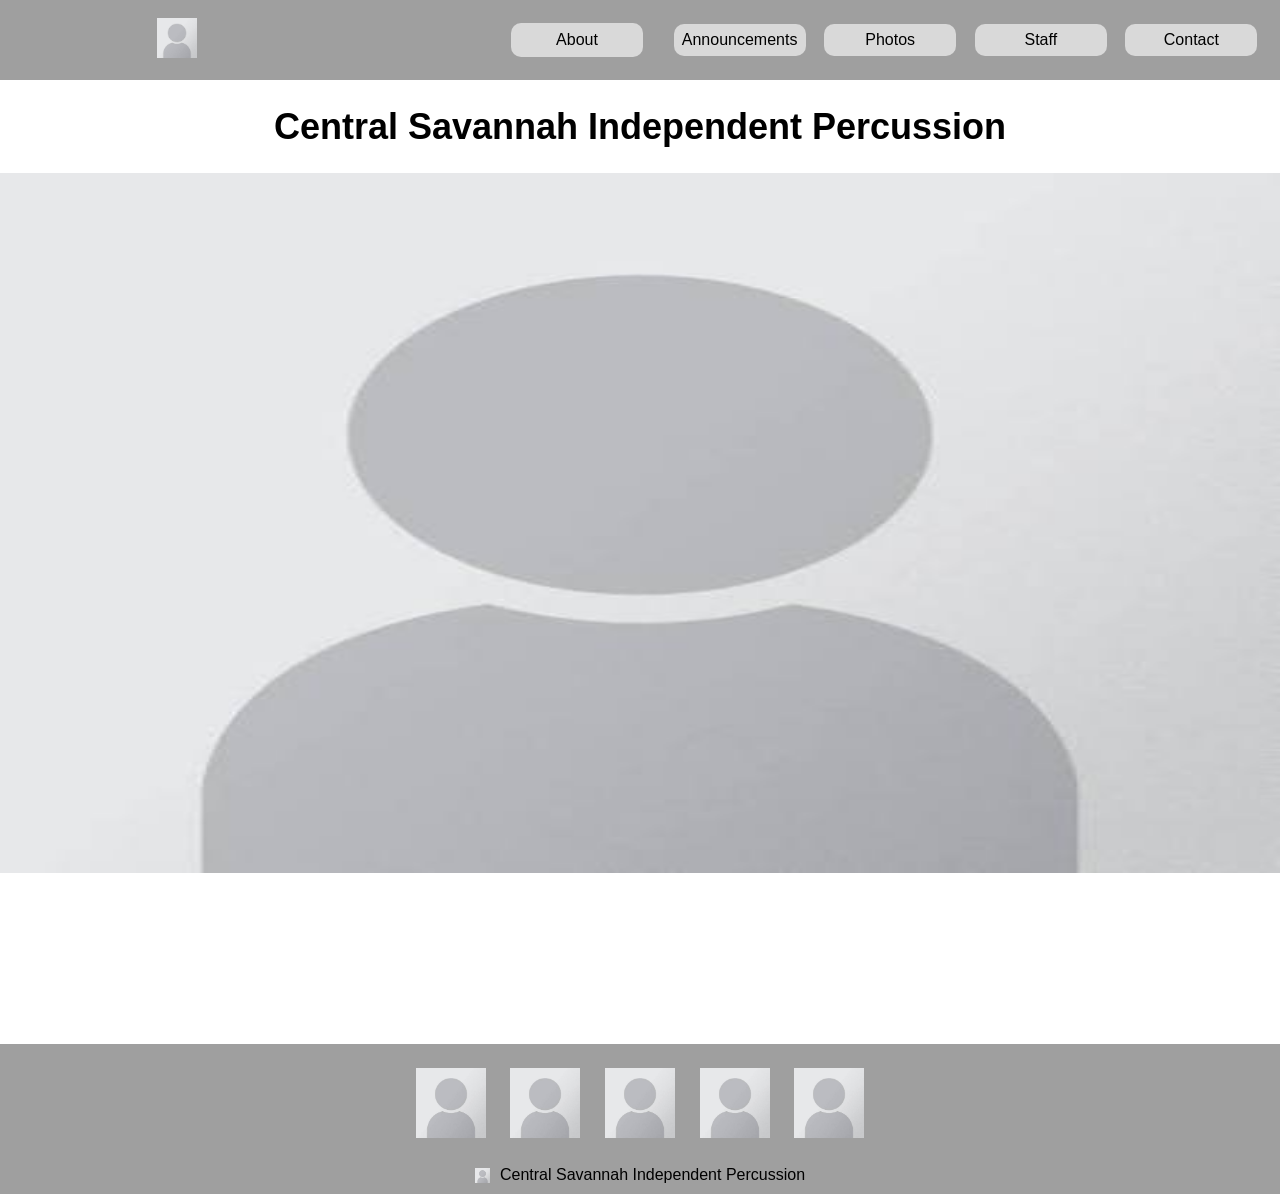
<file: index.html>
<!DOCTYPE html>
<html lang="en">

<head>
    <meta charset="UTF-8">
    <meta name="viewport" content="width=device-width, initial-scale=1.0">

    <link rel="stylesheet" href="CSS/base.css">
    <link rel="stylesheet" href="CSS/header-footer.css">
    <link rel="stylesheet" href="CSS/index.css">

    <script src="index.js"></script>

    <title>CSIP | Home</title>
</head>
<body>
    <header>
        <!-- Navigation -->
        <nav>
            <!-- Image in navigation bar -->
            <div class="nav-img-sec">
                <a href="index.html" class="nav-img-link">
                    <img src="Images/placeholder.jpg" alt="" class="nav-img" width="40" height="40">
                </a>
            </div>
            <!-- Navigation link -->
            <div class="nav-navigation-sec">
                <!-- About Us Dropdown Menu -->
                 <div class="about-dropdown">
                    <a onclick="aboutButton()" class="about-link nav-link" id="aboutButton">
                        <p class="about-text nav-text">About</p>
                    </a>
                    <div class="about-us-dropdown-active" id="aboutUs">
                        <div class="nav-about-us">
                            <a href="about-us.html" class="about-us-link dropdown-active-link">
                                <p class="about-us-text">About Us</p>
                            </a>
                        </div>
                        <div class="nav-audition">
                            <a href="audition.html" class="audition-link dropdown-active-link">
                                <p class="nav-audition-text">Audition</p>
                            </a>
                        </div>
                    </div>
                 </div>

                <!-- Announcements link -->
                <div class="announcements-sec">
                    <a href="announcements.html" class="announcements-link nav-link">
                        <p class="nav-text">Announcements</p>
                    </a>
                </div>
                <!-- Photos link -->
                <div class="photos-sec">
                    <a href="photos.html" class="photos-link nav-link">
                        <p class="nav-text">Photos</p>
                    </a>
                </div>
                <!-- Staff link -->
                <div class="staff-sec">
                    <a href="staff.html" class="staff-link nav-link">
                        <p class="nav-text">Staff</p>
                    </a>
                </div>
                <!-- Contact link -->
                <div class="contact-sec">
                    <a href="contact.html" class="contact-link nav-link">
                        <p class="nav-text">Contact</p>
                    </a>
                </div>
            </div>
        </nav>
    </header>

    <main>
        <!-- Main section, Top text -->
        <div class="main-top">
            <h1 class="main-top-title">Central Savannah Independent Percussion</h1>
        </div>
        <!-- Main section, Main image -->
        <div class="main-bottom">
            <img src="Images/placeholder.jpg" alt="" class="main-bottom-img" width="1400" height="700">
        </div>
    </main>

    <footer>
        <div class="footer-sponsors">
            <div class="sponsor-one">
                <img src="Images/placeholder.jpg" alt="" class="sponsor-one-img" width="70" height="70">
            </div>
            <div class="sponsor-two">
                <img src="Images/placeholder.jpg" alt="" class="sponsor-one-img" width="70" height="70">
            </div>
            <div class="sponsor-three">
                <img src="Images/placeholder.jpg" alt="" class="sponsor-one-img" width="70" height="70">
            </div>
            <div class="sponsor-four">
                <img src="Images/placeholder.jpg" alt="" class="sponsor-one-img" width="70" height="70">
            </div>
            <div class="sponsor-five">
                <img src="Images/placeholder.jpg" alt="" class="sponsor-one-img" width="70" height="70">
            </div>
        </div>
        <div class="footer-copyright">
            <img src="Images/placeholder.jpg" alt="" class="copyright-img" width="15" height="15">
            <p>Central Savannah Independent Percussion</p>
        </div>
    </footer>
</body>
</html>
</file>
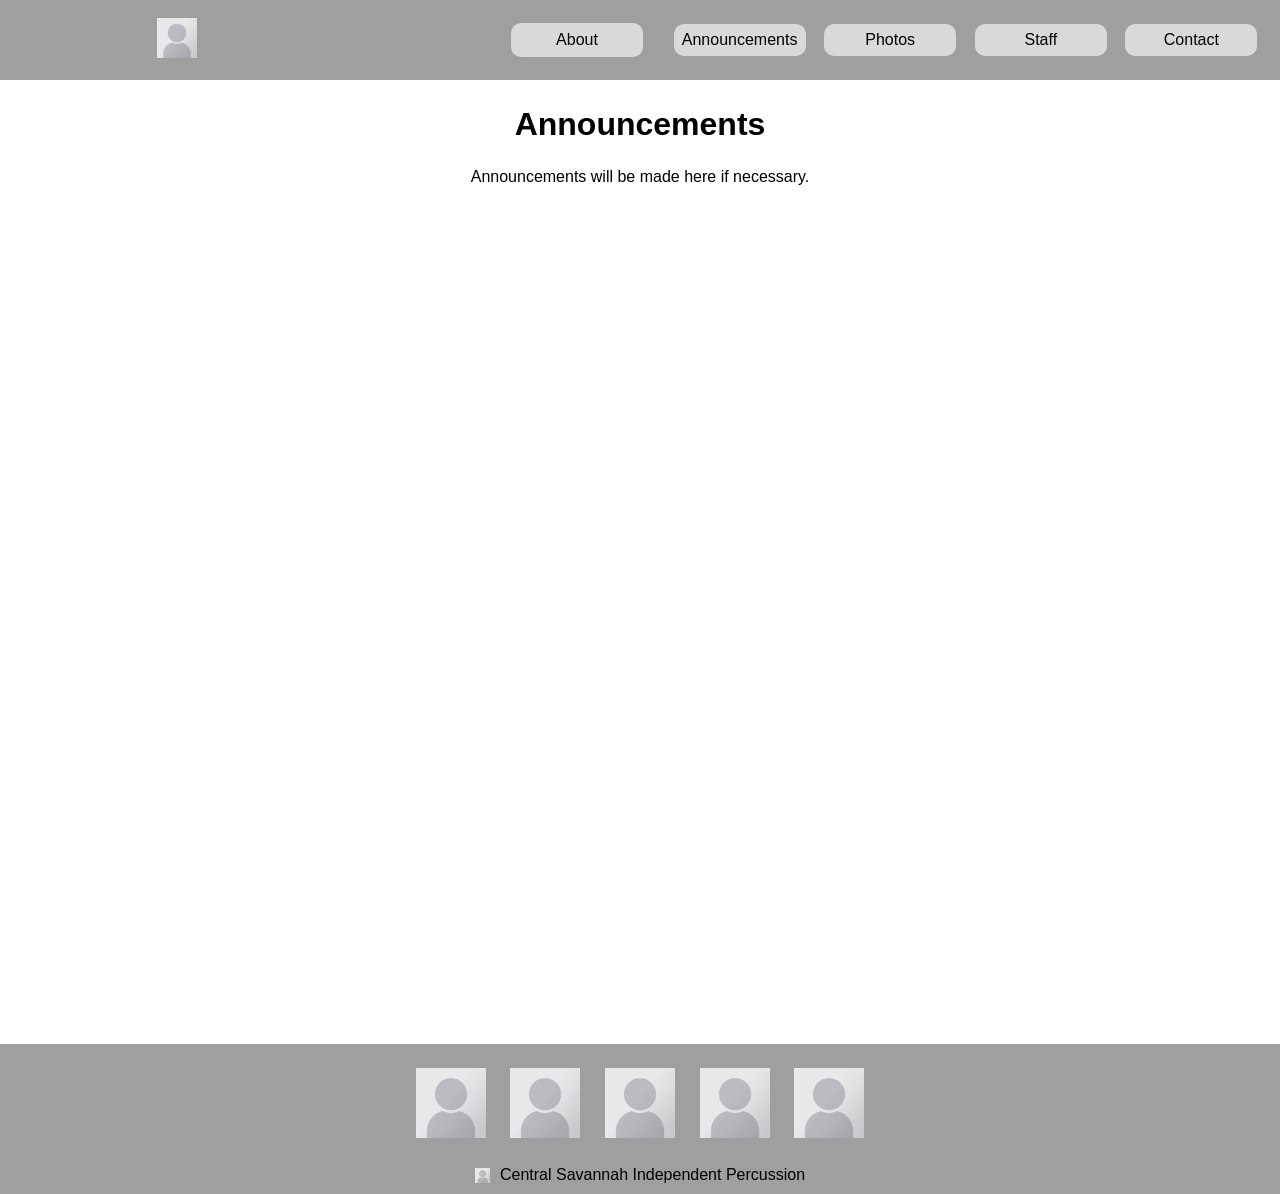
<file: announcements.html>
<!DOCTYPE html>
<html lang="en">

<head>
    <meta charset="UTF-8">
    <meta name="viewport" content="width=device-width, initial-scale=1.0">

    <link rel="stylesheet" href="CSS/base.css">
    <link rel="stylesheet" href="CSS/header-footer.css">
    <link rel="stylesheet" href="CSS/announcements.css">

    <script src="index.js"></script>

    <title>CSIP | Accouncements</title>
</head>
<body>
    <header>
        <!-- Navigation -->
        <nav>
            <!-- Image in navigation bar -->
            <div class="nav-img-sec">
                <a href="index.html" class="nav-img-link">
                    <img src="Images/placeholder.jpg" alt="" class="nav-img" width="40" height="40">
                </a>
            </div>
            <!-- Navigation link -->
            <div class="nav-navigation-sec">
                <!-- About Us Dropdown Menu -->
                 <div class="about-dropdown">
                    <a onclick="aboutButton()" class="about-link" id="aboutButton">
                        <p class="about-text nav-text">About</p>
                    </a>
                    <div class="about-us-dropdown-active" id="aboutUs">
                        <div class="nav-about-us">
                            <a href="about-us.html" class="about-us-link dropdown-active-link">
                                <p class="about-us-text">About Us</p>
                            </a>
                        </div>
                        <div class="nav-audition">
                            <a href="audition.html" class="audition-link dropdown-active-link">
                                <p class="nav-audition-text">Audition</p>
                            </a>
                        </div>
                    </div>
                 </div>

                <!-- Announcements link -->
                <div class="announcements-sec">
                    <a href="announcements.html" class="announcements-link nav-link">
                        <p class="nav-text">Announcements</p>
                    </a>
                </div>
                <!-- Photos link -->
                <div class="photos-sec">
                    <a href="photos.html" class="photos-link nav-link">
                        <p class="nav-text">Photos</p>
                    </a>
                </div>
                <!-- Staff link -->
                <div class="staff-sec">
                    <a href="staff.html" class="staff-link nav-link">
                        <p class="nav-text">Staff</p>
                    </a>
                </div>
                <!-- Contact link -->
                <div class="contact-sec">
                    <a href="contact.html" class="contact-link nav-link">
                        <p class="nav-text">Contact</p>
                    </a>
                </div>
            </div>
        </nav>
    </header>

    <main>
        <div class="main-title">
            <h1 class="main-top-title">Announcements</h1>
        </div>
        <div class="main-info">
            <p class="main-info-text">Announcements will be made here if necessary.</p>
        </div>
    </main>

    <footer>
        <div class="footer-sponsors">
            <div class="sponsor-one">
                <img src="Images/placeholder.jpg" alt="" class="sponsor-one-img" width="70" height="70">
            </div>
            <div class="sponsor-two">
                <img src="Images/placeholder.jpg" alt="" class="sponsor-one-img" width="70" height="70">
            </div>
            <div class="sponsor-three">
                <img src="Images/placeholder.jpg" alt="" class="sponsor-one-img" width="70" height="70">
            </div>
            <div class="sponsor-four">
                <img src="Images/placeholder.jpg" alt="" class="sponsor-one-img" width="70" height="70">
            </div>
            <div class="sponsor-five">
                <img src="Images/placeholder.jpg" alt="" class="sponsor-one-img" width="70" height="70">
            </div>
        </div>
        <div class="footer-copyright">
            <img src="Images/placeholder.jpg" alt="" class="copyright-img" width="15" height="15">
            <p>Central Savannah Independent Percussion</p>
        </div>
    </footer>
</body>
</html>
</file>
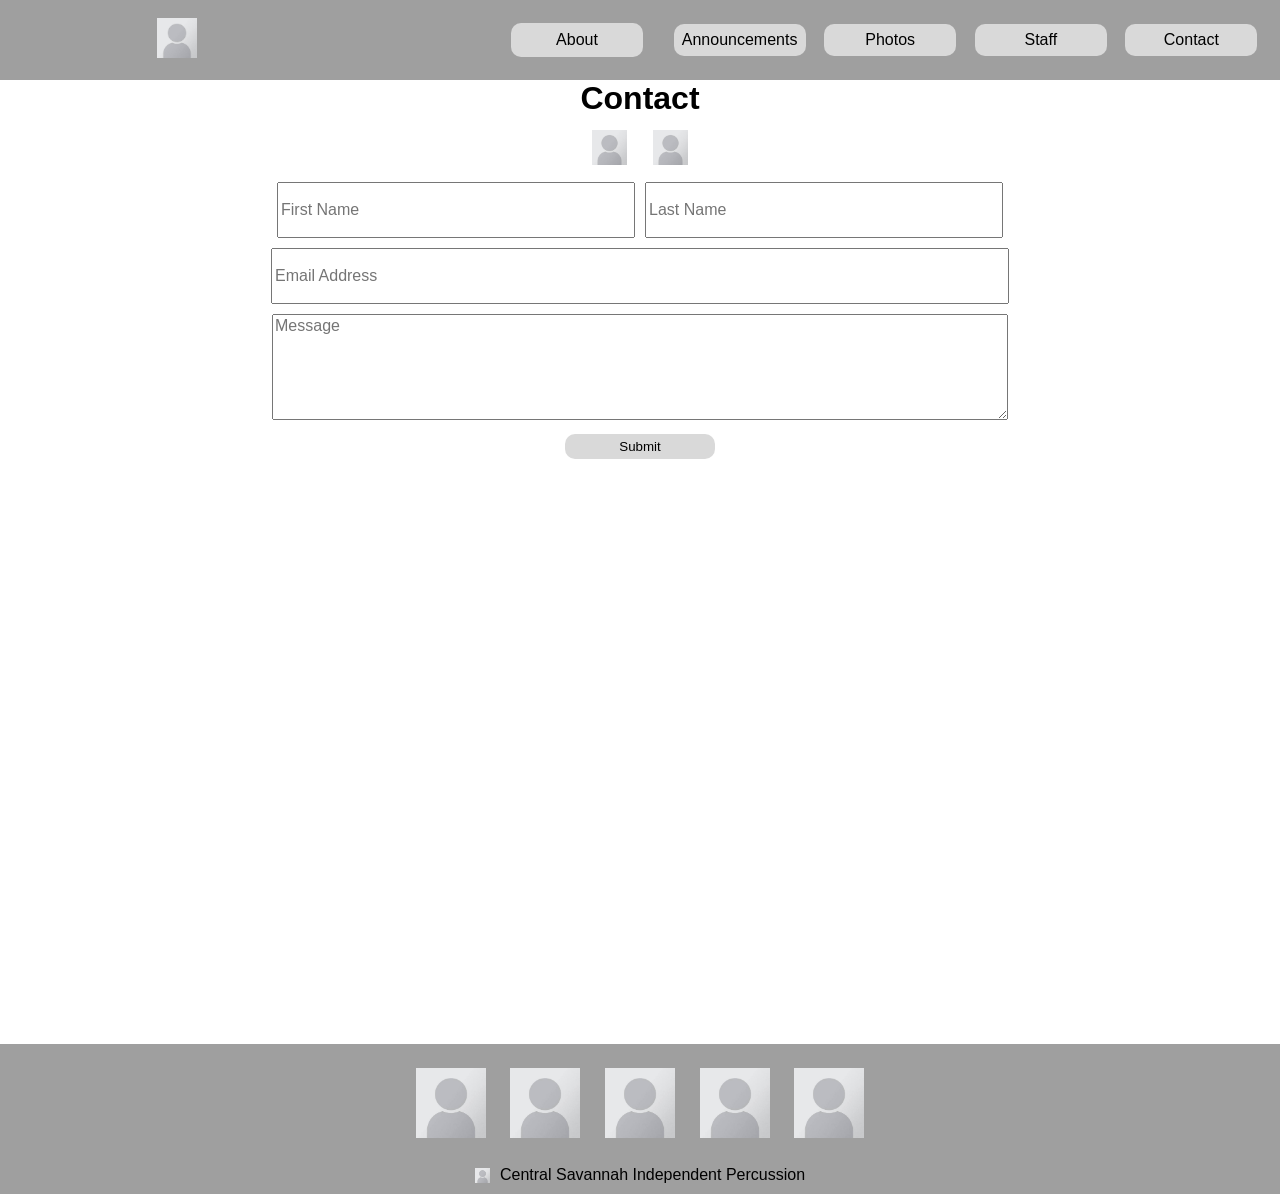
<file: contact.html>
<!DOCTYPE html>
<html lang="en">

<head>
    <meta charset="UTF-8">
    <meta name="viewport" content="width=device-width, initial-scale=1.0">

    <link rel="stylesheet" href="CSS/base.css">
    <link rel="stylesheet" href="CSS/header-footer.css">
    <link rel="stylesheet" href="CSS/contact.css">

    <script src="index.js"></script>

    <title>CSIP | Contact</title>
</head>
<body>
    <header>
        <!-- Navigation -->
        <nav>
            <!-- Image in navigation bar -->
            <div class="nav-img-sec">
                <a href="index.html" class="nav-img-link">
                    <img src="Images/placeholder.jpg" alt="" class="nav-img" width="40" height="40">
                </a>
            </div>
            <!-- Navigation link -->
            <div class="nav-navigation-sec">
                <!-- About Us Dropdown Menu -->
                 <div class="about-dropdown">
                    <a onclick="aboutButton()" class="about-link" id="aboutButton">
                        <p class="about-text nav-text">About</p>
                    </a>
                    <div class="about-us-dropdown-active" id="aboutUs">
                        <div class="nav-about-us">
                            <a href="about-us.html" class="about-us-link dropdown-active-link">
                                <p class="about-us-text">About Us</p>
                            </a>
                        </div>
                        <div class="nav-audition">
                            <a href="audition.html" class="audition-link dropdown-active-link">
                                <p class="nav-audition-text">Audition</p>
                            </a>
                        </div>
                    </div>
                 </div>

                <!-- Announcements link -->
                <div class="announcements-sec">
                    <a href="announcements.html" class="announcements-link nav-link">
                        <p class="nav-text">Announcements</p>
                    </a>
                </div>
                <!-- Photos link -->
                <div class="photos-sec">
                    <a href="photos.html" class="photos-link nav-link">
                        <p class="nav-text">Photos</p>
                    </a>
                </div>
                <!-- Staff link -->
                <div class="staff-sec">
                    <a href="staff.html" class="staff-link nav-link">
                        <p class="nav-text">Staff</p>
                    </a>
                </div>
                <!-- Contact link -->
                <div class="contact-sec">
                    <a href="contact.html" class="contact-link nav-link">
                        <p class="nav-text">Contact</p>
                    </a>
                </div>
            </div>
        </nav>
    </header>

    <main>
        <div class="main-title">
            <h1 class="main-top-title">Contact</h1>
        </div>
        <div class="contact-sec">
            <div class="social-media">
                <a href="###" class="social-one-link">
                    <img src="Images/placeholder.jpg" alt="" class="social-one-img" width="35px" height="35px">
                </a>
                <a href="###" class="social-two-link">
                    <img src="Images/placeholder.jpg" alt="" class="social-two-img"  width="35px" height="35px">
                </a>
            </div>
            <form action="" method="POST">
                <div class="contact-form">
                    <div class="names">
                        <input type="text" class="first-name contact-input" aria-label="First Name" placeholder="First Name">
                        <input type="text" class="last-name contact-input" aria-label="Last Name" placeholder="Last Name">
                    </div>
                    <input type="text" class="email contact-input" aria-label="Email Address" placeholder="Email Address">
                    <div class="message-sec">
                        <textarea name="Message" class="message contact-input" aria-label="message" placeholder="Message"></textarea>
                    </div>
                    <button class="submit">Submit</button>
                </div>
            </form>
        </div>
    </main>

    <footer>
        <div class="footer-sponsors">
            <div class="sponsor-one">
                <img src="Images/placeholder.jpg" alt="" class="sponsor-one-img" width="70" height="70">
            </div>
            <div class="sponsor-two">
                <img src="Images/placeholder.jpg" alt="" class="sponsor-one-img" width="70" height="70">
            </div>
            <div class="sponsor-three">
                <img src="Images/placeholder.jpg" alt="" class="sponsor-one-img" width="70" height="70">
            </div>
            <div class="sponsor-four">
                <img src="Images/placeholder.jpg" alt="" class="sponsor-one-img" width="70" height="70">
            </div>
            <div class="sponsor-five">
                <img src="Images/placeholder.jpg" alt="" class="sponsor-one-img" width="70" height="70">
            </div>
        </div>
        <div class="footer-copyright">
            <img src="Images/placeholder.jpg" alt="" class="copyright-img" width="15" height="15">
            <p>Central Savannah Independent Percussion</p>
        </div>
    </footer>
</body>
</html>
</file>
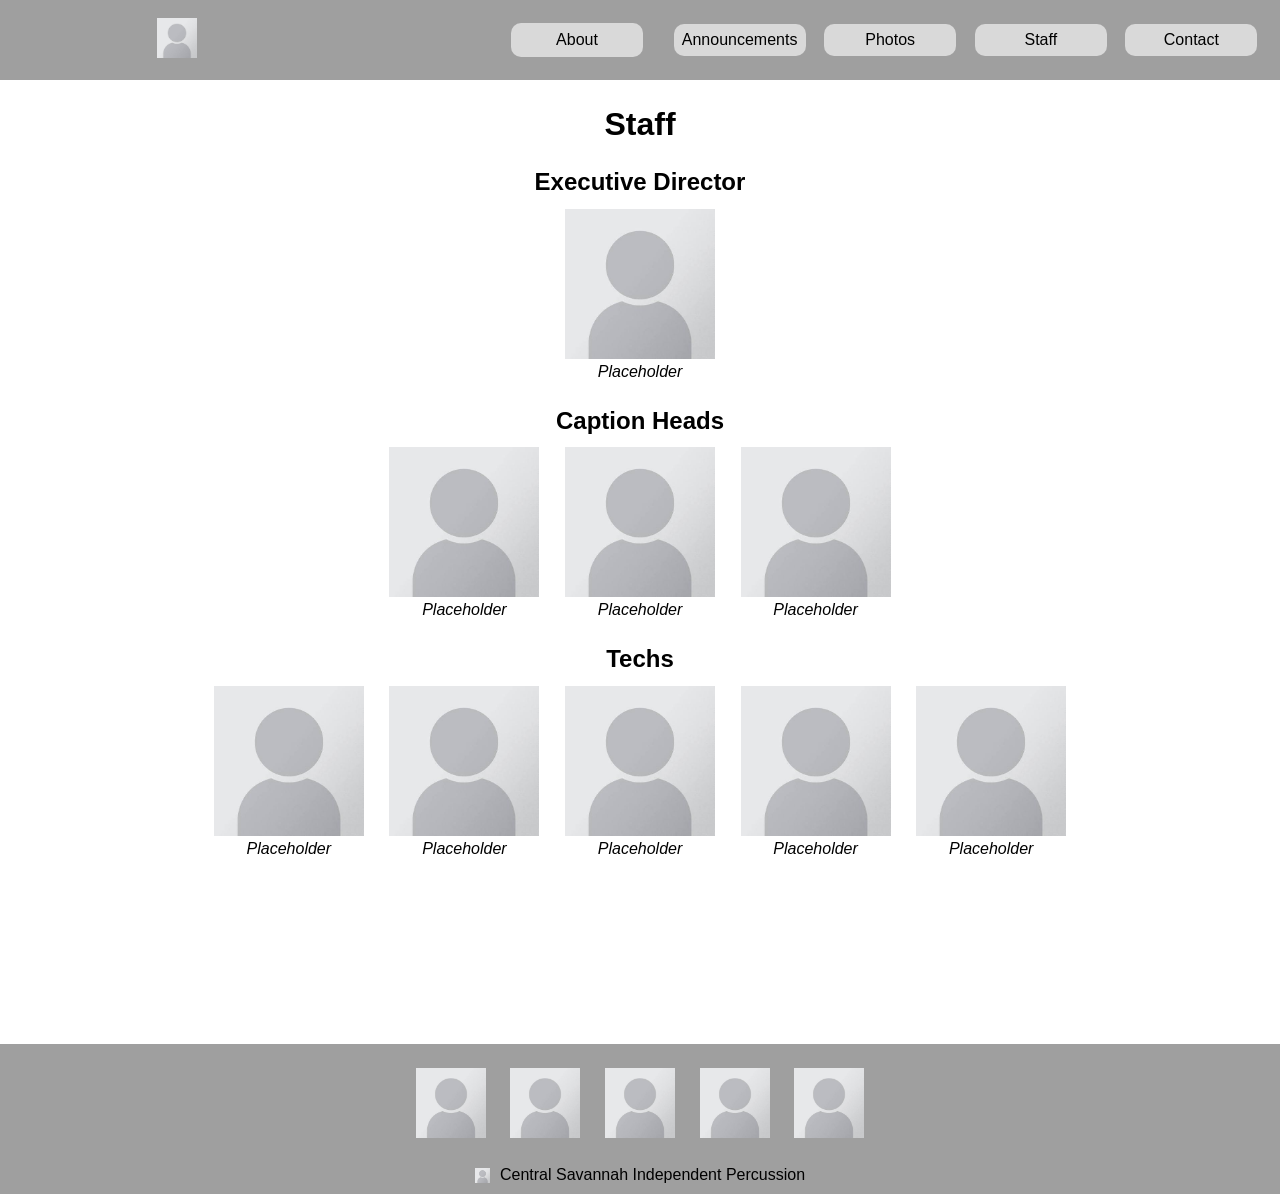
<file: staff.html>
<!DOCTYPE html>
<html lang="en">

<head>
    <meta charset="UTF-8">
    <meta name="viewport" content="width=device-width, initial-scale=1.0">

    <link rel="stylesheet" href="CSS/base.css">
    <link rel="stylesheet" href="CSS/header-footer.css">
    <link rel="stylesheet" href="CSS/staff.css">

    <script src="index.js"></script>

    <title>CSIP | Staff</title>
</head>
<body>
    <header>
        <!-- Navigation -->
        <nav>
            <!-- Image in navigation bar -->
            <div class="nav-img-sec">
                <a href="index.html" class="nav-img-link">
                    <img src="Images/placeholder.jpg" alt="" class="nav-img" width="40" height="40">
                </a>
            </div>
            <!-- Navigation link -->
            <div class="nav-navigation-sec">
                <!-- About Us Dropdown Menu -->
                 <div class="about-dropdown">
                    <a onclick="aboutButton()" class="about-link" id="aboutButton">
                        <p class="about-text nav-text">About</p>
                    </a>
                    <div class="about-us-dropdown-active" id="aboutUs">
                        <div class="nav-about-us">
                            <a href="about-us.html" class="about-us-link dropdown-active-link">
                                <p class="about-us-text">About Us</p>
                            </a>
                        </div>
                        <div class="nav-audition">
                            <a href="audition.html" class="audition-link dropdown-active-link">
                                <p class="nav-audition-text">Audition</p>
                            </a>
                        </div>
                    </div>
                 </div>

                <!-- Announcements link -->
                <div class="announcements-sec">
                    <a href="announcements.html" class="announcements-link nav-link">
                        <p class="nav-text">Announcements</p>
                    </a>
                </div>
                <!-- Photos link -->
                <div class="photos-sec">
                    <a href="photos.html" class="photos-link nav-link">
                        <p class="nav-text">Photos</p>
                    </a>
                </div>
                <!-- Staff link -->
                <div class="staff-sec">
                    <a href="staff.html" class="staff-link nav-link">
                        <p class="nav-text">Staff</p>
                    </a>
                </div>
                <!-- Contact link -->
                <div class="contact-sec">
                    <a href="contact.html" class="contact-link nav-link">
                        <p class="nav-text">Contact</p>
                    </a>
                </div>
            </div>
        </nav>
    </header>

    <main>
        <!-- Title for staff page -->
        <div class="main-title">
            <h1 class="main-top-title">Staff</h1>
        </div>
        <div class="main-content">
            <!-- Section for Executive Director -->
            <div class="director">
                <h2 class="director-title">Executive Director</h2>
                <div class="director-info">
                    <!-- Executive Director -->
                    <div class="executive-director">
                        <img src="Images/placeholder.jpg" alt="" class="executive-director-img" width="150" height="150">
                        <p class="executive-director-text"><i>Placeholder</i></p>
                    </div>
                    <!-- Assistant Director (if applicable) -->
                    <div class="assistant-director"></div>
                </div>
            </div>
            <!-- Section for Caption Heads -->
            <div class="caption-heads">
                <h2 class="caption-heads-title">Caption Heads</h2>
                <!-- Caption Head One -->
                <div class="caption-heads-info">
                    <div class="caption-head-one">
                        <img src="Images/placeholder.jpg" alt="" class="caption-head-one-img" width="150" height="150">
                        <p class="caption-head-one-text"><i>Placeholder</i></p>
                    </div>
                    <!-- Caption Head Two -->
                    <div class="caption-head-two">
                        <img src="Images/placeholder.jpg" alt="" class="caption-head-two-img" width="150" height="150">
                        <p class="caption-head-two-text"><i>Placeholder</i></p>
                    </div>
                    <!-- Caption Head Three -->
                    <div class="caption-head-three">
                        <img src="Images/placeholder.jpg" alt="" class="caption-head-three-img" width="150" height="150">
                        <p class="caption-head-three-text"><i>Placeholder</i></p>
                    </div>
                </div>
            </div>
            <!-- Section for Techs -->
            <div class="techs">
                <h2 class="techs-title">Techs</h2>
                <!-- Tech One -->
                <div class="techs-info">
                    <div class="tech-one">
                        <img src="Images/placeholder.jpg" alt="" class="tech-one-img" width="150" height="150">
                        <p class="tech-one-text"><i>Placeholder</i></p>
                    </div>
                    <!-- Tech Two -->
                    <div class="tech-two">
                        <img src="Images/placeholder.jpg" alt="" class="tech-two-img" width="150" height="150">
                        <p class="tech-two-text"><i>Placeholder</i></p>
                    </div>
                    <!-- Tech Three -->
                    <div class="tech-three">
                        <img src="Images/placeholder.jpg" alt="" class="tech-three-img" width="150" height="150">
                        <p class="tech-three-text"><i>Placeholder</i></p>
                    </div>
                    <!-- Tech Four -->
                    <div class="tech-four">
                        <img src="Images/placeholder.jpg" alt="" class="tech-four-img" width="150" height="150">
                        <p class="tech-four-text"><i>Placeholder</i></p>
                    </div>
                    <!-- Tech Five -->
                    <div class="tech-five">
                        <img src="Images/placeholder.jpg" alt="" class="tech-five img" width="150" height="150">
                        <p class="tech-five-text"><i>Placeholder</i></p>
                    </div>
                </div>
            </div>
        </div>
    </main>

    <footer>
        <div class="footer-sponsors">
            <div class="sponsor-one">
                <img src="Images/placeholder.jpg" alt="" class="sponsor-one-img" width="70" height="70">
            </div>
            <div class="sponsor-two">
                <img src="Images/placeholder.jpg" alt="" class="sponsor-one-img" width="70" height="70">
            </div>
            <div class="sponsor-three">
                <img src="Images/placeholder.jpg" alt="" class="sponsor-one-img" width="70" height="70">
            </div>
            <div class="sponsor-four">
                <img src="Images/placeholder.jpg" alt="" class="sponsor-one-img" width="70" height="70">
            </div>
            <div class="sponsor-five">
                <img src="Images/placeholder.jpg" alt="" class="sponsor-one-img" width="70" height="70">
            </div>
        </div>
        <div class="footer-copyright">
            <img src="Images/placeholder.jpg" alt="" class="copyright-img" width="15" height="15">
            <p>Central Savannah Independent Percussion</p>
        </div>
    </footer>
</body>
</html>
</file>
<file: CSS/base.css>
*{
    margin: 0;
    font-family: sans-serif;
}

a{
    text-decoration: none;
}
</file>
<file: CSS/header-footer.css>
/* Header */
nav{
    background-color: #9f9f9f;
    display: flex;
    flex-direction: row;
    align-items: center;
    justify-content: space-around;
    height: 80px;
}

.nav-navigation-sec{
    display: flex;
    flex-direction: row;
    align-items: center;
    gap: 5%;
}

.nav-text{
    background-color: #d9d9d9;
    padding: 5%;
    width: 120px;
    height: 20px;
    display: flex;
    align-items: center;
    justify-content: center;
    color: black;
    border-radius: 10px;
}

.nav-text:hover{
    background-color: #b9b9b9;
}

.about-dropdown{
    position: relative;
}

.about-link{
    display: flex;
    flex-direction: row;
    align-items: center;
    justify-content: center;
    width: 132px;
    gap: 10px;
    &:hover{
        cursor: pointer;
    }
}

.about-text{
    width: 120px;
}

.about-us-dropdown-active{
    background-color: #d9d9d9;
    width: 150px;
    position: absolute;
    top: 100%;
    right: 0;
    left: auto;
    z-index: 2;
    border-radius: 10px;
    display: flex;
    flex-direction: column;
    display: none;
}

.about-us-dropdown-active p{
    color: black;
    padding: 8px;
}

.about-us-dropdown-active div:hover{
    background-color: #b9b9b9;
    border-radius: 10px;
}

/* Main */
main{
    height: 100vh;
    display: flex;
    flex-direction: column;
}

/* Footer */
footer{
    background-color: #9f9f9f;
    margin-top: 5%;
}

.footer-sponsors{
    display: flex;
    flex-direction: row;
    align-items: center;
    justify-content: center;
    gap: 2%;
    padding: 24px;
}

.footer-copyright{
    display: flex;
    flex-direction: row;
    align-items: center;
    justify-content: center;
    gap: 10px;
    padding-bottom: 10px;
}
</file>
<file: CSS/index.css>
/* Main */
.main-top{
    display: flex;
    align-items: center;
    justify-content: center;
    padding: 2%;
}

.main-top-title{
    font-size: 36px;
}

.main-bottom{
    display: flex;
    align-items: center;
    justify-content: center;
}
</file>
<file: CSS/announcements.css>
/* Main */
.main-title{
    text-align: center;
    margin: 2%;
}

.main-info{
    text-align: center;
}
</file>
<file: CSS/contact.css>
/* Main */
.main-title{
    text-align: center;
}

.social-media{
    display: flex;
    align-items: center;
    justify-content: center;
    gap: 2%;
    margin: 1% 0;
}

.contact-form{
    display: flex;
    flex-direction: column;
    justify-content: center;
    align-items: center;
    gap: 10px;
}

input{
    display: block;
}

.names{
    display: flex;
    flex-direction: row;
    align-items: center;
    justify-content: center;
    gap: 10px;
}

.contact-input{
    width: 350px;
    height: 50px;
    font-size: 16px;
}

.email{
    width: 730px;
}

.message{
    width: 730px;
    height: 100px;
}

/* ! */

/* ! */

.contact-input::placeholder{
    font-size: 16px;
}

.submit{
    width: 150px;
    height: 25px;
    border: none;
    border-radius: 10px;
    background-color: #d9d9d9;
}

.submit:hover{
    background-color: #b9b9b9;
    cursor: pointer;
}
</file>
<file: CSS/staff.css>
/* Main */
.main-title{
    text-align: center;
    margin: 2%;
}

.director{
    text-align: center;
    margin-bottom: 2%;
}

.director-info{
    display: flex;
    flex-direction: row;
    align-items: center;
    justify-content: center;
    margin-top: 1%;
}

.caption-heads{
    text-align: center;
    margin-bottom: 2%;
}

.caption-heads-info{
    display: flex;
    flex-direction: row;
    align-items: center;
    justify-content: center;
    gap: 2%;
    margin-top: 1%;
}

.techs{
    text-align: center;
}

.techs-info{
    display: flex;
    flex-direction: row;
    align-items: center;
    justify-content: center;
    gap: 2%;
    margin-top: 1%;
}
</file>
